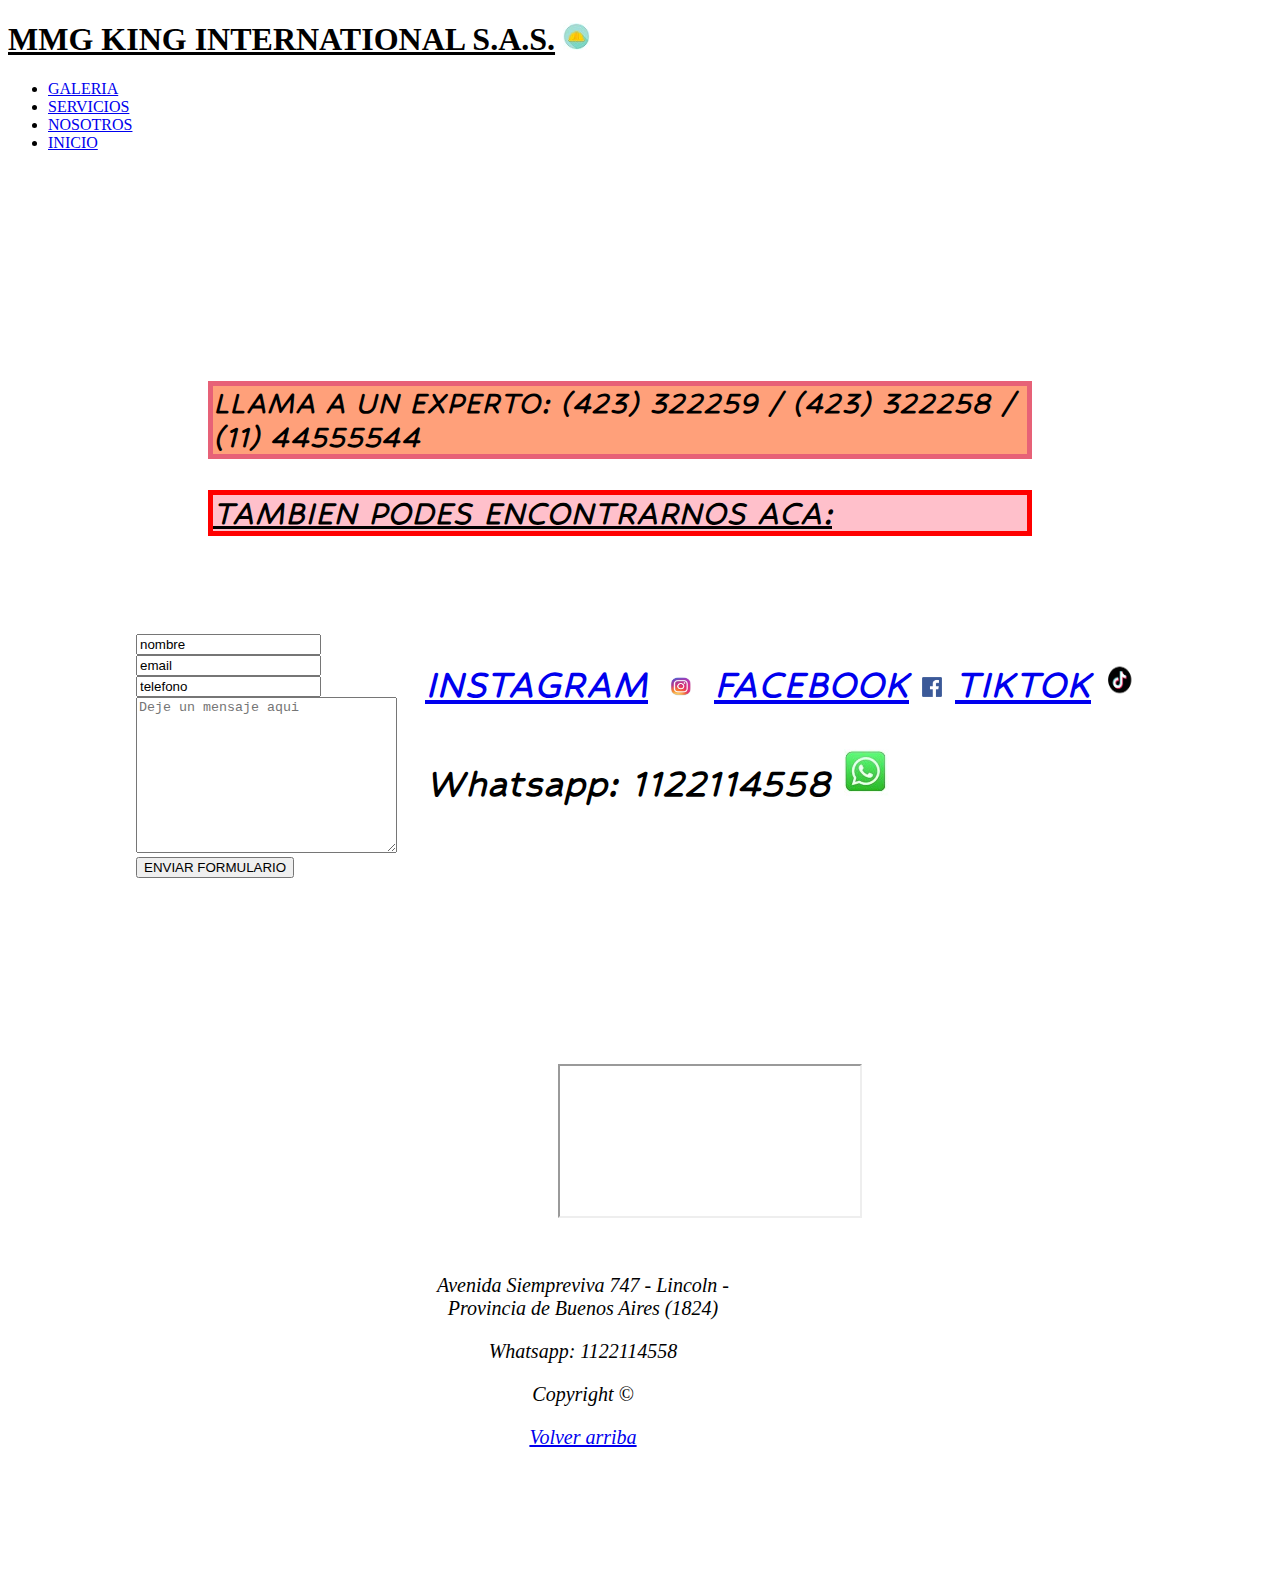
<file: contacto.html>
<!DOCTYPE html>
<html lang="en">
<head>
    <meta charset="UTF-8">
    <meta http-equiv="X-UA-Compatible" content="IE=edge">
    <meta name="viewport" content="width=device-width, initial-scale=1.0">
    <title>Contacto</title>
    <link rel='stylesheet' type='text/css' media='screen' href='estilos/estilos.css'>
    <link rel="icon" type="jpg" href="multimedia/LOGO.jpg">
    <link rel="preconnect" href="https://fonts.googleapis.com">
    <link rel="preconnect" href="https://fonts.gstatic.com" crossorigin>
    <link href="https://fonts.googleapis.com/css2?family=Hubballi&display=swap" rel="stylesheet">

</head>

<body class="cuerpo"> 

   <div class="grid-container_contacto">
        <div class="encabezado_contacto">
            <header >
            <h1> <U>MMG KING INTERNATIONAL S.A.S.</U> <img src="multimedia\LOGO.jpg" ; alt="logo"> </h1>
            </header>
        </div>
        <div class="nav_contacto">
            <nav>
                <ul>
                    <li class="navis"> <a href="galeria.html"> GALERIA</a> </li>
                    <li class="navis"> <a href="servicios.html"> SERVICIOS</a> </li>
                    <li class="navis"> <a href="nosotros.html"> NOSOTROS</a> </li>
                    <li class="navis"> <a href="index.html"> INICIO </a> </li>
                </ul>
            </nav>
        </div>
        
    

        <div class="dosBloques">
            <section>
                <h2 class="llamanosContacto">  LLAMA A UN EXPERTO: (423) 322259 / (423) 322258 / (11) 44555544  </h2> 
                <h2 class="subtituloContacto_1"> TAMBIEN PODES ENCONTRARNOS ACA:</h2>
            </section> 
        </div>

        <div class="rrssFormulario">
            <aside class="formularioDeContacto">
                    <p><input type="nombre" name="" id="" placeholder="Ingrese su sumbre" value="nombre">
                    <br>                    
                    <input type="email" name="" id="" placeholder="Ingrese su correo" value="email">
                    <br>
                    <input type="tel" name="" id="" placeholder="Ingrese su telefono" value="telefono">
                    <br>
                    <textarea name="" id="" cols="30" rows="10" placeholder="Deje un mensaje aqui"></textarea> <br>
                    <input type="submit" value="ENVIAR FORMULARIO"></p>
                
            </aside>

            <article class="rrss">
                <h3>
                    <A href="https://www.instagram.com/MMGKING/"> INSTAGRAM</A> <img src="multimedia\logoig.jpg"; height="20cm"; width="40cm"; alt="logoig">
                    <A href="https://www.facebook.com/MMGKING/"> FACEBOOK</A>  <img src="multimedia\logofb.png"; height="20cm"; width="20cm"; alt="logofb">
                    <A href="https://www.tiktok.com/MMGKING/"> TIKTOK</A>  <img src="multimedia\logotk.jfif"; height="35cm"; width="40cm"; alt="logotk">

                    <p> Whatsapp: 1122114558 <img src="multimedia\wp.jfif"> </p>
                </h3>
            </article>
        </div>

        <div class="footer_contacto">    
            
            <footer class="footer_contacto">
                <div class="iframe">
                    <iframe src="https://www.google.com/maps/embed?pb=!1m18!1m12!1m3!1d26190.876350661623!2d-61.5382602071164!3d-34.85975639748749!2m3!1f0!2f0!3f0!3m2!1i1024!2i768!4f13.1!3m3!1m2!1s0x95c7435f115dc765%3A0xad5272df47c03950!2sLincoln%2C%20Provincia%20de%20Buenos%20Aires!5e0!3m2!1ses-419!2sar!4v1645941516700!5m2!1ses-419!2sar" ></iframe></p> 
                </div>
                <div><p>Avenida Siempreviva 747 - Lincoln - Provincia de Buenos Aires (1824)</p></div>
                <div><p> Whatsapp: 1122114558 </p>
                <p> Copyright ©</p>
                <a href="#main"><P>Volver arriba</P></a>
                </div> 
            </footer>
            
        </div> 
    </div>        


        
</body>
</html>
</file>
<file: estilos/estilos.css>
/*--------------------------------------------------INICIO-------------------------------------------------*/







.grid_index {

        display: grid;
        grid-template-columns: 800px 500px 800px;
        grid-template-rows: 400px 600px 600px 900px 600px;
        grid-template-areas: 
        "encabezado_index encabezado_index nav_index" 
        "empresa grua_index grua_index"
        ". bh ."
        "descripcion descripcion descripcion"
        ". footer_index .";
        gap: 10px;
        padding: 10px;
     
        }






/*@media*/

@media screen and (max-width: 820px) and (min-width: 375px) {

        .body_index {background-color: rgb(216, 78, 101)}   


        grid_index {display: flex;
                flex-direction: column;
                }
}
        




@media screen and (max-width: 375px) and (min-width: 0px)  {

.body_index {background-color: rgb(177, 109, 120)}       

.grid_index {display: flex;
                flex-direction: column;
                }

.encabezado_index {
                margin-bottom: 100px;
                        
                }


.grua_index {margin-right: 100px;
        margin-left: -418px;
               }                    

.mmg {
        font-size: 50PX;}

.descripcion        {

        WIDTH: 300PX;

}



.footer_index {


        MARGIN-LEFT: 231PX;
}
   
       
}

@media screen and (max-width: 375px) {

.body_galeria {
        background-color: rgb(212, 111, 128);}                  


.grid-container_galeria {background-color: rgb(212, 111, 128);
        display: flex;
        flex-direction: column;}

.encabezado_galeria {display: flex;
        flex-direction: column;
        font-size: xx-small;}

.nav_galeria {display: flex;
        flex-direction: column;}



.obras_y_banderaChina {display: flex;
        flex-direction: column;
        height: 1px;
        width: 1px;}

.videosChina {display: flex;
        flex-direction: column;}

}

.obras_y_banderaAlemania {display: flex;
        flex-direction: column;}



.videosAlemania {display: flex;
        flex-direction: column;}

.tituloCamiones {display: flex;
        flex-direction: column;}

.tiposDeCamiones {display: flex;
        flex-direction: column;}

.fotosCamiones {display: flex;
        flex-direction: column;}

.footer_galeria {display: flex;
        flex-direction: column;}

/*----------------------------------------------------------------------------------------------------*/

.encabezado_index {
        
        grid-area: encabezado_index;
        font-family: 'Courier New';
        font-style: italic;
        font-size: 40px;
        align-content: center;
        text-align: center;
        background-color: aqua;

}

.nav_index {
        
        grid-area: nav_index;
        list-style: none;
        margin-left: auto;
        margin-right: auto;
        background-color: rgb(248, 170, 170);
        
        display: flex;
        flex-direction: column;
        font-size: x-large;
        justify-content: space-evenly

    }

.empresa {
        
        grid-area: empresa;
        font-style: italic;
    font-family: 'Hubballi', cursive;
    margin-top: 200px;
    margin-bottom: 100px;
    margin-left: auto;
    margin-right: auto;
    display: flex;
    flex-direction: column;
    align-items: center;
    font-size: 1cm;

}

.grua_index {
        
        grid-area: grua_index;
        display: flex;
        flex-direction: row;
        justify-content: center;
        height: 500px;
        width: 1500px;
        margin-top: auto;
        margin-bottom: auto;

}

.bh {

        grid-area: bh;
        font-style: italic;
        font-family: 'Hubballi', cursive;
        margin-top: auto;
        margin-bottom: auto;
        margin-left: auto;
        margin-right: auto;
        display: flex;
        flex-direction: column;
        align-items: center;
        font-size: 4cm;

}

.descripcion {
        
        grid-area: descripcion;
        font-style: italic;
    font-family: 'Hubballi', cursive;
    font-size: 4cm;

}

.footer_index {
        
        grid-area: footer_index;
        font-size: 20px; 
        font-style: italic;
        color: black ;
        text-align: center; 
        border-right: 100px;  
        border-left: 100px;    
        background-image: url(https://thumbs.dreamstime.com/b/escritorio-de-oficina-con-el-ordenador-los-cuadernos-y-la-taza-de-caf%C3%A9-sobre-el-fondo-blanco-95727035.jpg);
        text-decoration: underline;
        background-repeat: no-repeat;

}
        
.grid-container_galeria { 
        display: grid;
        grid-template-columns: 800px 500px 800px;
        grid-template-rows: 400px 600px 600px 600px 600px 600px 600px;
        grid-template-areas: 
        "encabezado_galeria encabezado_galeria nav_galeria"
        "obras_y_banderaChina . videosChina"
        "obras_y_banderaAlemania . videosAlemania"
        "tituloCamiones tituloCamiones tituloCamiones"
        "tiposDeCamiones tiposDeCamiones tiposDeCamiones"
        "fotosCamiones fotosCamiones fotosCamiones"
        ". footer_galeria .";
        gap: 10px;
        padding: 10px;
      }


.body_galeria {
        background-image: linear-gradient(to right, blue , lightblue);
       
       }        
      
.encabezado_galeria {
        
        
        grid-area: encabezado_galeria;
        font-family: 'Courier New';
        font-style: italic;
        font-size: 40px;
        align-content: center;
        text-align: center;
        background-color: aqua;

}

.nav_galeria {
        
        grid-area: nav_galeria;
        list-style: none;
        margin-left: auto;
        margin-right: auto;
        background-color: rgb(248, 170, 170);
        font-size: x-large;
        justify-content: space-evenly
    }


.obras_y_banderaChina {
        
        grid-area: obras_y_banderaChina;       
        margin-top: 200px;
        margin-bottom: 100px;
        margin-left: auto;
        margin-right: auto;      
        display: flex;
        flex-direction: column;       
        align-items: center;        
        justify-content: space-evenly;
        font-style: italic;
        font-family: 'Hubballi', cursive;
        font-size: 1cm;
        align-content: center;   

       

}

.videosChina {grid-area: videosChina;}

.obras_y_banderaAlemania {
        
        grid-area: obras_y_banderaAlemania;
        font-family: 'Hubballi', cursive;
        display: flex;
        flex-direction: column;
        font-size: xx-large;
        justify-content: center;
        justify-content: space-between;
        justify-content: space-around;
        justify-content: space-evenly;
        align-items: center;
   

}

.videosAlemania {
    
    grid-area: videosAlemania;
    margin: auto;
    align-content: center;
    display: flex;
    flex-direction: row;

}

.alemania1 {

        display: flex;
        height: 400px;
        width: 400px;
}

.alemania2 {

        display: flex;
        height: 400px;
        width: 400px;
}

.tituloCamiones {
        
        grid-area: tituloCamiones;
        
        font-family: 'Hubballi', cursive;
        text-align: center;
        font-size: 2cm;
        margin-top: auto;
        padding-left: 5px;
        border: 5px dashed rgb(165, 139, 139);

        transform: rotate(90deg);
                          

}

.tiposDeCamiones {
        
        grid-area: tiposDeCamiones;
        font-family: 'Hubballi', cursive;
        display: flex;     
        flex-direction: row;       
        font-size: xx-large;
        justify-content: center;  
        justify-content: space-between;
        justify-content: space-around;
        justify-content: space-evenly;  
        align-items: center;


}

.fotosCamiones {
        
        grid-area: fotosCamiones;
        display: flex;
        justify-content: center;  
        justify-content: space-between;
        justify-content: space-around;
        justify-content: space-evenly;   
        align-items: center;

               

}



.footer_galeria {

        grid-area: footer_galeria;
        font-size: 20px; 
        font-style: italic;
        color: black ;
        text-align: center; 
        border-right: 100px;  
        border-left: 100px;    
        background-image: url(https://thumbs.dreamstime.com/b/escritorio-de-oficina-con-el-ordenador-los-cuadernos-y-la-taza-de-caf%C3%A9-sobre-el-fondo-blanco-95727035.jpg);
        text-decoration: underline;
        background-repeat: no-repeat;

}


.body_index {
        background-color: rgb(212, 212, 212);
        background-image: linear-gradient(to top, red , yellow);
        
               

}

/*TITULO DE LA PAGINA*/

.encabezado {background-color: lightgray; 

        font-weight: 100px;
        font-family: 'Courier New';
        font-style: italic;
        font-size: 40px;

        align-content: center;


        text-align: center;
        

        background-color: aqua;}


        /*LISTA DE NAVEGACION*/

.nav { 
        list-style: none;
        margin-left: auto;
        margin-right: auto;

        background-color: rgb(248, 170, 170);
         
        }


        /*ELEMENTOS DE LA LISTA DE NAVEGACION*/
        
.navis_galeria {   
        
        font-family: 'Oxygen', sans-serif;
        background-color: rgb(157, 128, 184);
        }

/*fixed*/

.fixed {width: 150px;
        height: 150px;

        position: fixed;

        top: 0px;
        left: 0px;

        color: rgb(29, 22, 22);

        margin-left: 10px;;
        padding-right: 1px;
        text-indent: 0px;
        text-align: center;

        padding-top: 50px;


       
        

        background-color: rgb(202, 202, 42);} 
        

                                                /*Empresa constructora de diseño y calidad internacional*/
.subtitulo { 
        font-style: italic;
        font-family: 'Hubballi', cursive; 
        background-color: lightsalmon;
        font-size: 50px;
        margin-top: 5PX;
        margin-bottom: 5PX;
        margin-right: 150PX;
        margin-left: 150px;
        display: inline-block;
        border: 5px red dashed;
        padding-top: 50px;
        padding-bottom: 50px;
        padding-left: 100px;
        
        
        background-color: pink;}


                        /*Breve historia*/

.subtitulo1 { display: block;
        
        font-style: italic;
        font-family: 'Hubballi', cursive;        
        font-size: 50px;        

        margin-top: 50px;
        margin-bottom: 50px;
        margin-left: 200px; 
        color: blue;
       
           
         text-decoration: underline;}

.descripcion {  font-size: 25px;    /*descripcion*/
                
                text-indent: 50px;

                font-style: italic;
                text-decoration:solid;
                color: lightcyan;
                line-height: 40px;

                margin-bottom: 100px;
                margin-left: 150px;
                margin-right: 150px;

                padding-left: 5px;
                padding-right: 140px;
                padding-bottom: 60px;
                padding-bottom: 400px;

                background-size: cover;
 
                background-image:url(https://w.wallhaven.cc/full/39/wallhaven-39ryky.jpg);  
                background-size: cover;
                }

.descripcion1 {font-size: 1cm;}


                /*ultimosproyectos*/   


.tituloUltimosproyectos {
        
        
        background-color: lightsalmon;          
        font-style: italic;
        font-family: 'Hubballi', cursive; 
        font-size: 50px;
        margin-top: 5PX;
        margin-bottom: 50PX;
        margin-right: auto;
        margin-left: auto;
        display: inline-block;

        border: 5px red dashed;
        padding-top: 50px;
        padding-bottom: 50px;
        padding-left: 100px;
        padding-right: 100px;
        
        
        
        
        text-decoration: underline;
        background-color: pink;}



.tabla_y_foto_index {display: flex;
        flex-direction: row;

        justify-content: center;
        
        justify-content: space-evenly;
        align-items: center;

        margin-bottom: 100px;
        margin-top: 100px;
}


        /*FOTO PRINCIPAL*/

.grua { display: flex;
        
        border-style:solid; color: red; 
        margin-left: 100px;
}

        /*TABLA INICIO ULTIMOS PROYECTOS*/







.footer_index {
        

        font-size: 20px; 
        font-style: italic;
        color: black    ;

        margin-top: 20px;
       
        margin-bottom: 50px;

        display:inline-block;  

        text-align: center; 
        border-right: 100px;  
        border-left: 100px;    

        background-image: url(https://thumbs.dreamstime.com/b/escritorio-de-oficina-con-el-ordenador-los-cuadernos-y-la-taza-de-caf%C3%A9-sobre-el-fondo-blanco-95727035.jpg        

        );

        text-decoration: underline;

        text-decoration: underline;}



/*--------------------------------------------------GALERIA-------------------------------------------------*/

/*--------------------------------------------------SECCION CHINA-----------------------------------------------*/

.videosChina {
       
    margin: auto;
    align-content: center;
    display: flex;
    flex-direction: row;
   
}


.obras_y_banderaChina {
        
        
        margin-top: 200px;
        margin-bottom: 100px;
        margin-left: auto;
        margin-right: auto;
        
        
        display: flex;
        flex-direction: column;
       
        align-items: center;
      
       
        
        justify-content: space-around;
        justify-content: space-between;
        justify-content: space-evenly;

       

        font-style: italic;
        font-family: 'Hubballi', cursive;
        font-size: 1cm;

        align-content: center;

        transform: translate(100px);

        

       }

.banderaMixtaChina {  display: flex;
                        height: 200px;
                        width: 400px;}

.obrasChina {   display: flex;
                margin-top: -200px;
                
        }

/*--------------------------------------------------VIDEOS CHINA-----------------------------------------------*/

                                /*VIDEO china 1*/
.china1 {
        display: flex;
        height: 400px;
        width: 400px;
    }
                                /*VIDEO china 2*/

.china2 {
                                    display: flex;
                                    height: 400px;
                                    width: 400px;
                                }



                                         /* linea divisoria */

.lineaDivisoria {text-align-last: center;
                color: red;
                margin-bottom: -200px;
                } 


/*--------------------------------------------------SECCION ALEMANA-----------------------------------------------*/





                
                .bandera_alemania_y_argentina {  display: flex;
                                        height: 200px;
                                        width: 400px;
                                        margin-bottom: -100px;}
                
                .obrasAlemania {   display: flex;
                                
                        }

/*--------------------------------------------------VIDEOS ALEMANIA-----------------------------------------------*/                                        

                                
                                        
                                                                        /*VIDEO alemania 1*/
.alemania1 {       display: flex;} 
                                                                        /*VIDEO alemania 2*/
.alemania2 {       display: flex;}                                  
              

                



        /*TITULOS DE CAMIONES*/




.camionesArticulados {display: flex;
                        text-decoration: underline solid 1px rgb(187, 12, 12); 
                
                        }

.camionesObras {display: flex;
        text-decoration: underline solid 1px rgb(187, 12, 12)}

.cargadoresCadenas {display: flex;
        text-decoration: underline solid 1px rgb(187, 12, 12)}

                       

.imagenArticulado {display: flex;
        height: 300px;
        width: 350px;
        border: solid 5px rgb(231, 143, 143);}



.imagenObra{display: flex;
        height: 300px;
        width: 350px;
        border: solid 5px rgb(231, 143, 143);
        }
        


.imagenCadenas{display: flex;
        height: 300px;
        width: 350px;
        border: solid 5px rgb(231, 143, 143);}



/*--------------------------------------------------NOSOTROS-------------------------------------------------*/





                                                        /*Sobre nosotros*/
.subtituloNosotros_1 {font-style: italic;
        font-family: 'Hubballi', cursive; 
        background-color: lightsalmon;
        font-size: 35px;
        margin-top: 5PX;
        margin-bottom: 5PX;
        
        display: inline-block;
        align-items: center;
        margin-left: -200px;
        }

                                        /* presentacion nosotros */


.presentacion  { 
        font-style: italic;
        font-family: 'Hubballi', cursive;
        margin-top: 250px;
        margin-left: 200px;
        font-size: 1cm;
        margin-right: 200px;
        text-indent: 250px;
        
        margin-bottom: 150px;

        display: flex;
        flex-direction: row;
        flex-wrap: wrap;
        justify-content: center;
        justify-content: space-evenly;
        justify-content: space-around;
        justify-content: space-between;
        align-items: center;   }


  

        /* foto trabajando1 */

.fotosTrabajando {display: flex;
                        flex-direction: row;
                        justify-content: space-evenly;
                        justify-content: space-between;
                        justify-content: space-around;
                        align-items: center;
                        }

.trabajando1 {
                
                display: flex;
               }
                
/* foto trabajando2 */

.trabajando2 {
               
        
                display: flex;}

/* foto trabajando3 */

.trabajando3 {
      

        display: flex;}

.footer_nosotros {
        

                font-size: 20px; 
                font-style: italic;
                color: black    ;
        
                margin-top: 20px;
                margin-left: 450px;        
                margin-bottom: 50px;
        
                display:inline-block;  
        
                text-align: center; 
                border-right: 100px;  
                border-left: 100px;    
        
                background-image: url(https://thumbs.dreamstime.com/b/escritorio-de-oficina-con-el-ordenador-los-cuadernos-y-la-taza-de-caf%C3%A9-sobre-el-fondo-blanco-95727035.jpg        
        
                );
        
                text-decoration: underline;}

.footer_nosotros {
        

                        font-size: 20px; 
                        font-style: italic;
                        color: black    ;
                
                        margin-top: -600px;
                        margin-left: 450px;        
                     ;

                
                        display:inline-block;  
                
                        text-align: center; 
                        border-right: 100px;  
                        border-left: 100px;    
                
                        background-image: url(https://thumbs.dreamstime.com/b/escritorio-de-oficina-con-el-ordenador-los-cuadernos-y-la-taza-de-caf%C3%A9-sobre-el-fondo-blanco-95727035.jpg        
                
                        );
                
                        text-decoration: underline;}
                        


/*--------------------------------------------------SERVICIOS-------------------------------------------------*/




        /* Presentacion de Servicios */

.imagenBarrioPrivado {display: flex;
                       flex-direction: row;
                        justify-items: end;
                        align-items: center;}

.barrioPrivado {display: flex;
                
                margin-left: 600px;
                margin-top: -700px;
        
                height: 350px;}

.servicios {
        
        display: flex;
        flex-direction: column;
        
        font-style: italic;
        font-family: 'Hubballi', cursive; 
        background-color: lightsalmon;
        font-size: 35px;

        margin-top: 200PX;
        margin-bottom: 100PX;
        margin-right: 150PX;
        margin-left: 150px;

      
        padding-left: 50px;
       
        align-items: flex-start;}
        

         /* Listado de Servicios */

.industrias { display:flex;       
        
       

        font-style: italic;
        font-family: 'Hubballi', cursive;
        font-size: 1cm;
        
        
     
       
      
        background-color: pink;
        }

       

.countries{ display:flex;       
        
  

        font-style: italic;
        font-family: 'Hubballi', cursive;
        font-size: 1cm;
        
        

       
          

        background-color: pink;}

.barrios{ display:flex;       
        
      

        font-style: italic;
        font-family: 'Hubballi', cursive;
        font-size: 1cm;
        
        

       
       
        

        background-color: pink;}

.comercios{ display:flex;       
        
       

        font-style: italic;
        font-family: 'Hubballi', cursive;
        font-size: 1cm;  
       


        background-color: pink;

        }

.edificiosPublicos{ display:flex;       
    

        font-style: italic;
        font-family: 'Hubballi', cursive;
        font-size: 1cm;
    
         
        

        background-color: pink;}

.footer_servicios {
        

                font-size: 20px; 
                font-style: italic;
                color: black    ;
        
                margin-top: 20px;
                margin-left: 450px;        
                margin-bottom: 50px;
        
                display:inline-block;  
        
                text-align: center; 
                border-right: 100px;  
                border-left: 100px;    
        
                background-image: url(https://thumbs.dreamstime.com/b/escritorio-de-oficina-con-el-ordenador-los-cuadernos-y-la-taza-de-caf%C3%A9-sobre-el-fondo-blanco-95727035.jpg        
        
                );
        
                text-decoration: underline;}




/*--------------------------------------------------CONTACTO-------------------------------------------------*/

.dosBloques {display: flex;
                flex-direction: column;
                justify-content: center;
                align-content: center;
              
                
                
                margin-top: 200px;
                margin-bottom: 150px;
                margin-right: 40px;
                
                
        }

/* llamanos */

.llamanosContacto {display: flex;
        
        font-style: italic;
        font-family: 'Hubballi', cursive; 
        background-color: lightsalmon;
        font-size: 35px; 
        border: solid 5px rgb(231, 97, 119);  
        margin-left: 200px;
        margin-right: 200px;    
        

        }

/* encontranos aca */

.subtituloContacto_1 { display: flex; 
        
        
        font-style: italic;
        font-family: 'Hubballi', cursive;
        font-size: 1cm;
        margin-left: 200px;
        margin-right: 200px;  

        

        border: 5px red solid;
      
        
                
        
        
        text-decoration: underline;
        background-color: pink;}
                
      
.rrssFormulario {display: flex;
                flex-direction: row;
                justify-content: center;
                justify-content: space-evenly;

                margin-left: 100px;
                margin-bottom: 100px;
                margin-top: -100px;
                
                
               
}

/* RRSS */

.formularioDeContacto {display: flex;
}

.rrss {
        
        display: flex;
        
        font-style: italic;
font-family: 'Hubballi', cursive;
font-size: 1cm;
margin-right: 100px;}




                        /*FOOTER*/



        
.iframe {margin-left: 400px; /*IFRAME - MAPA*/
                margin-top: 20px;
                margin-left: auto;
                margin-right: auto;
                width: 200px;
                height: 200px;
                border-radius: 200px; color: bisque;
                align-content: center;
                }

.footer_contacto {
        

                        font-size: 20px; 
        font-size: 20px; 
                        font-size: 20px; 
                        font-style: italic;
                        color: black    ;
                
                        margin-top: 20px;
                        margin-left: 200px; 
                        margin-right: 400px;       
                        margin-bottom: 50px;
                
                        display:inline-block;  
        display:inline-block;  
                        display:inline-block;  
                
                        text-align: center; 
        text-align: center; 
                        text-align: center; 
                        border-right: 100px;  
        border-right: 100px;  
                        border-right: 100px;  
                        border-left: 100px;    
        border-left: 100px;    
                        border-left: 100px;    
                
}


        
.iframe {margin-left: 400px; /*IFRAME - MAPA*/
                margin-top: 20px;
                margin-left: 150px;
                margin-right: auto;
                width: 200px;
                height: 200px;
                border-radius: 200px; color: bisque;
                align-content: center;
                }
</file>
